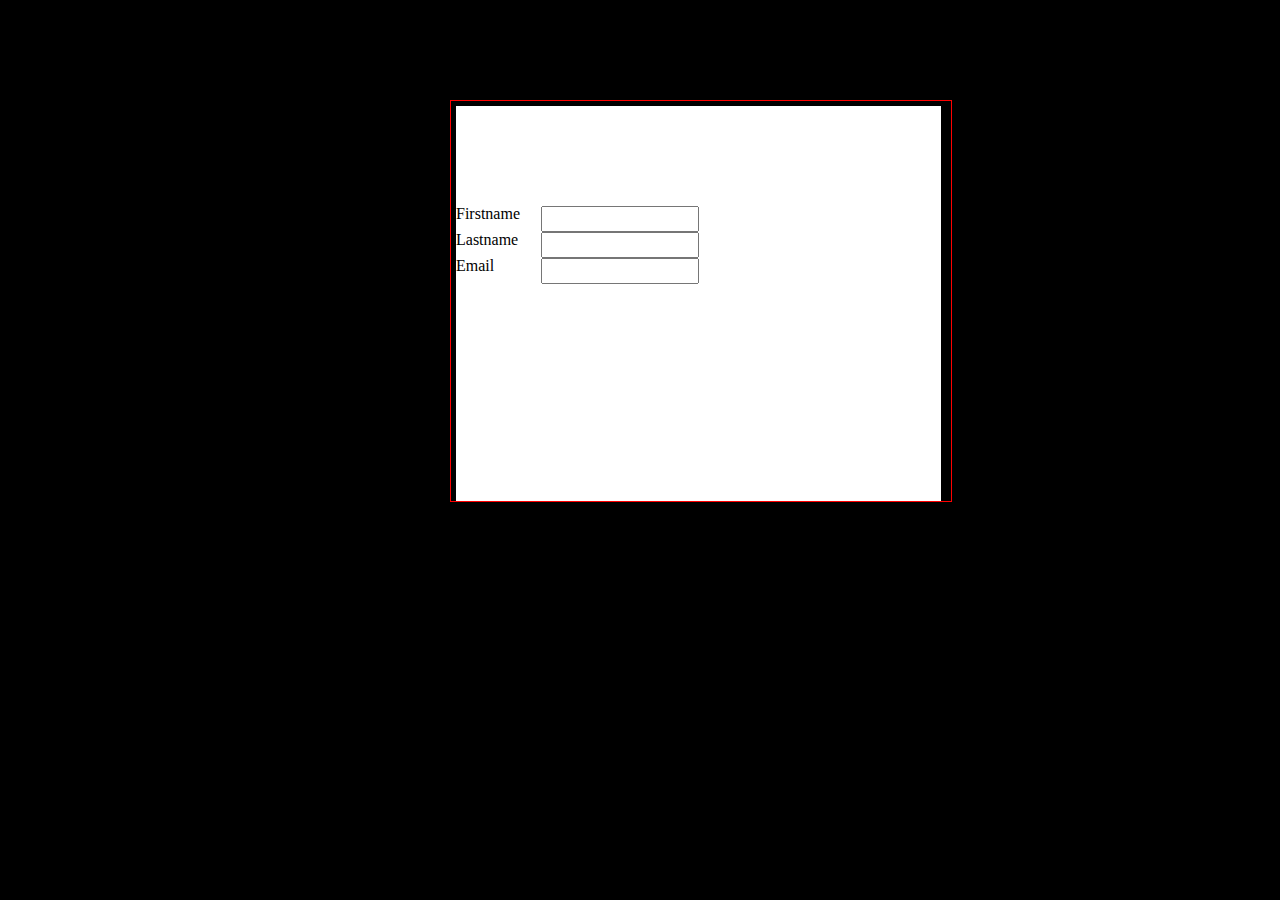
<file: form/index.html>
<!DOCTYPE html>
<html lang="en">
<head>
	<meta charset="UTF-8">
	<title>Form</title>
	<link rel="stylesheet" href="css/reset.css">
	<link rel="stylesheet" href="https://maxcdn.bootstrapcdn.com/bootstrap/4.0.0-alpha.6/css/bootstrap.min.css" 
	integrity="sha384-rwoIResjU2yc3z8GV/NPeZWAv56rSmLldC3R/AZzGRnGxQQKnKkoFVhFQhNUwEyJ" 
	crossorigin="anonymous">
	<link rel="stylesheet" href="css/style.css">
	<script
	src="https://code.jquery.com/jquery-3.1.1.js"
	integrity="sha256-16cdPddA6VdVInumRGo6IbivbERE8p7CQR3HzTBuELA="
	crossorigin="anonymous"></script>
</head>
<body>
	<iframe src="form.html" frameborder="0"></iframe>
</body>
</html>
</file>
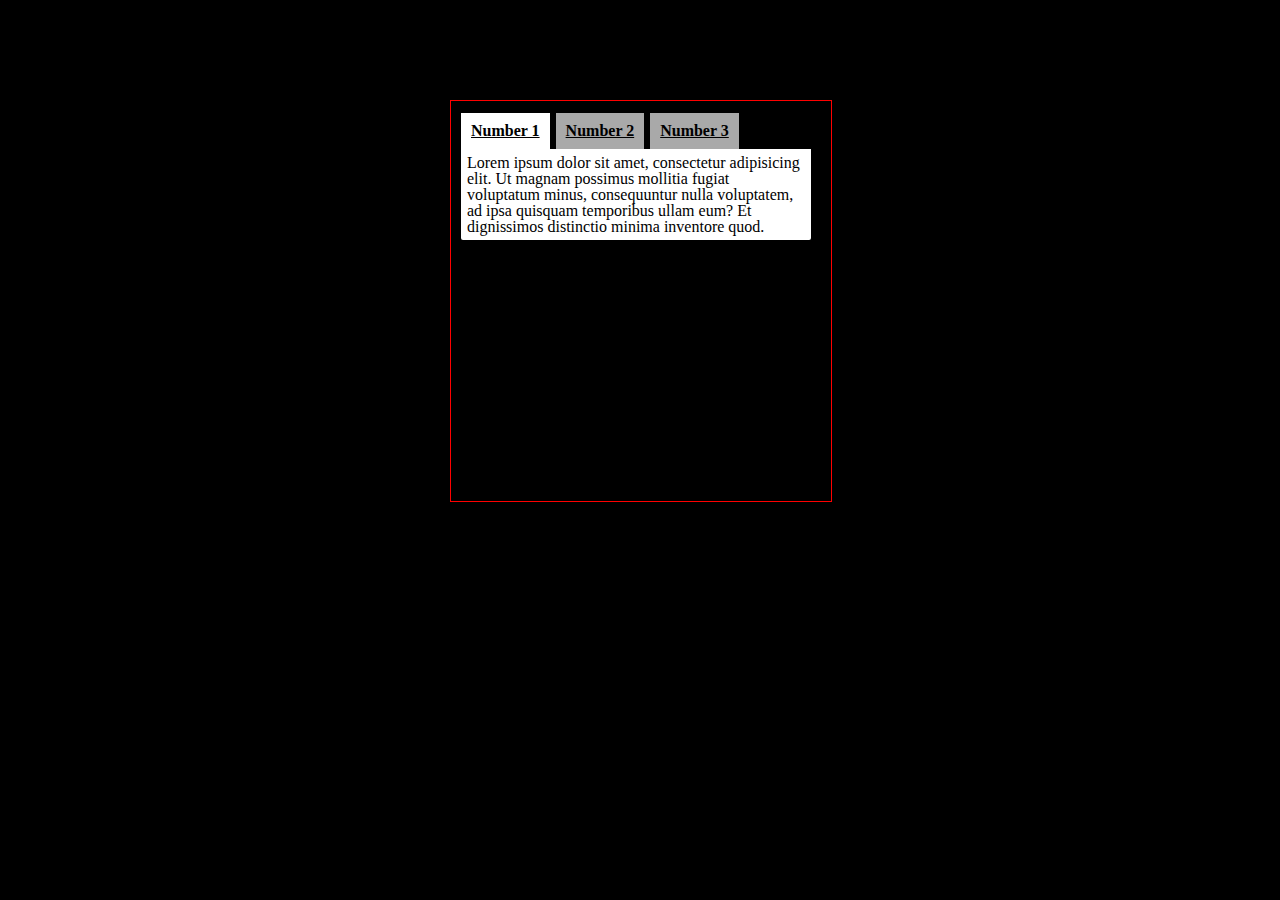
<file: tabs/index.html>
<!DOCTYPE html>
<html lang="en">
<head>
	<meta charset="UTF-8">
	<title>Tabs</title>
	<link rel="stylesheet" href="css/reset.css">
	<link rel="stylesheet" href="https://maxcdn.bootstrapcdn.com/bootstrap/4.0.0-alpha.6/css/bootstrap.min.css" 
	integrity="sha384-rwoIResjU2yc3z8GV/NPeZWAv56rSmLldC3R/AZzGRnGxQQKnKkoFVhFQhNUwEyJ" 
	crossorigin="anonymous">
	<link rel="stylesheet" href="css/style.css">
	<script
	src="https://code.jquery.com/jquery-3.1.1.js"
	integrity="sha256-16cdPddA6VdVInumRGo6IbivbERE8p7CQR3HzTBuELA="
	crossorigin="anonymous"></script>
</head>
<body>
	<iframe src="tabs.html" frameborder="0"></iframe>
</body>
</html>
</file>
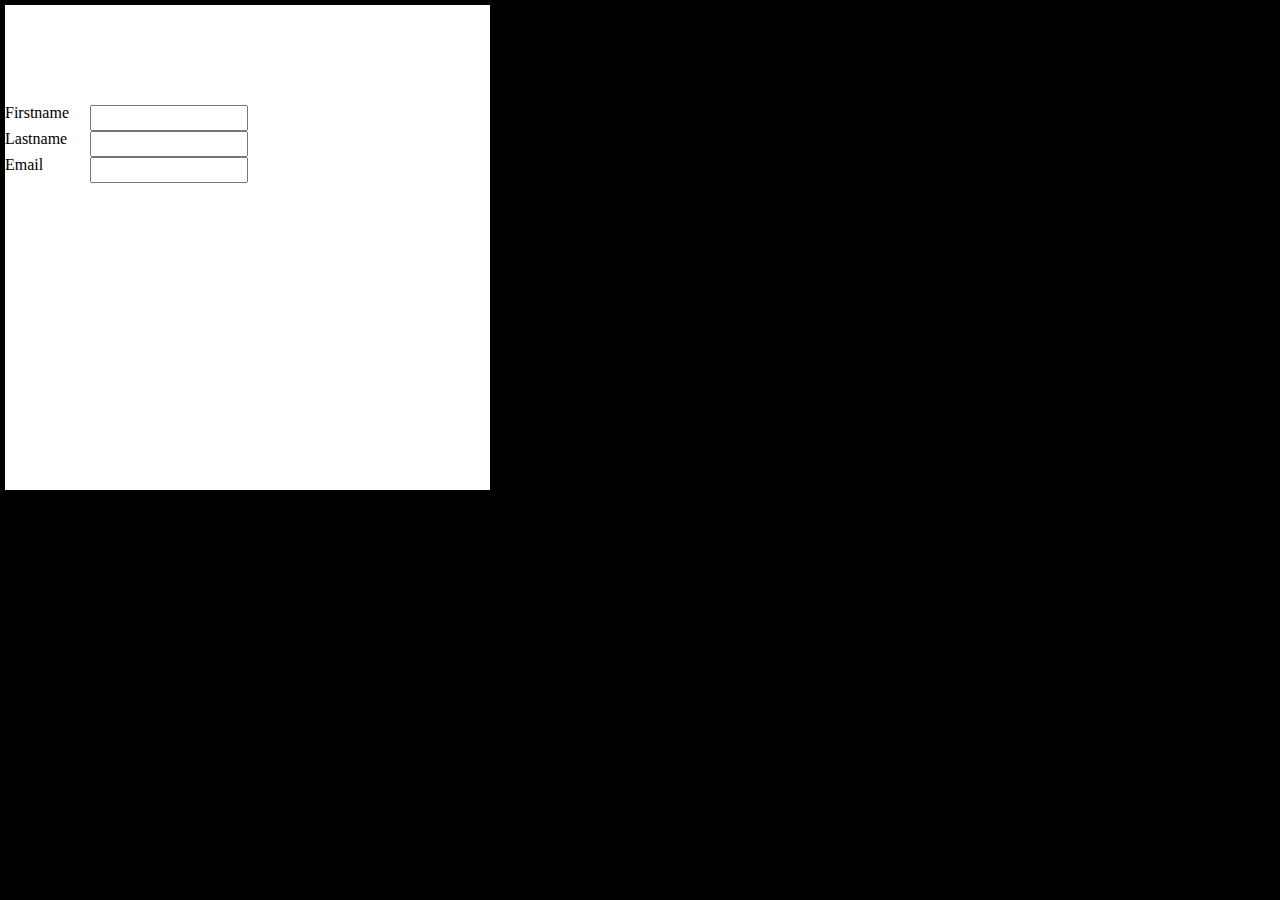
<file: form/form.html>
<!DOCTYPE html>
<html lang="en">
<head>
	<meta charset="UTF-8">
	<title>Document</title>
	<link rel="stylesheet" href="css/reset.css">
	<link rel="stylesheet" href="https://maxcdn.bootstrapcdn.com/bootstrap/4.0.0-alpha.6/css/bootstrap.min.css" 
	integrity="sha384-rwoIResjU2yc3z8GV/NPeZWAv56rSmLldC3R/AZzGRnGxQQKnKkoFVhFQhNUwEyJ" 
	crossorigin="anonymous">
	<link rel="stylesheet" href="css/style.css">
	<script
	src="https://code.jquery.com/jquery-3.1.1.js"
	integrity="sha256-16cdPddA6VdVInumRGo6IbivbERE8p7CQR3HzTBuELA="
	crossorigin="anonymous"></script>
</head>
<body>
	<form>
		<label class="firstname">
			<p>Firstname</p>
			<input type="text" name="firstname">
		</label>
		<label class="lastname">
			<p>Lastname</p>
			<input type="text" name="lastname">
		</label>
		<label class="email">
			<p>Email</p>
			<input type="text" name="email">
		</label>
	</form>
	<div class="firstname__help">
		<span>Firstname</span>
	</div>
	<div class="lastname__help">
		<span>Lastname</span>
	</div>
	<div class="email__help">
		<span>Email</span>
	</div>
	<script src="js/form.js"></script>
</body>
</html>
</file>
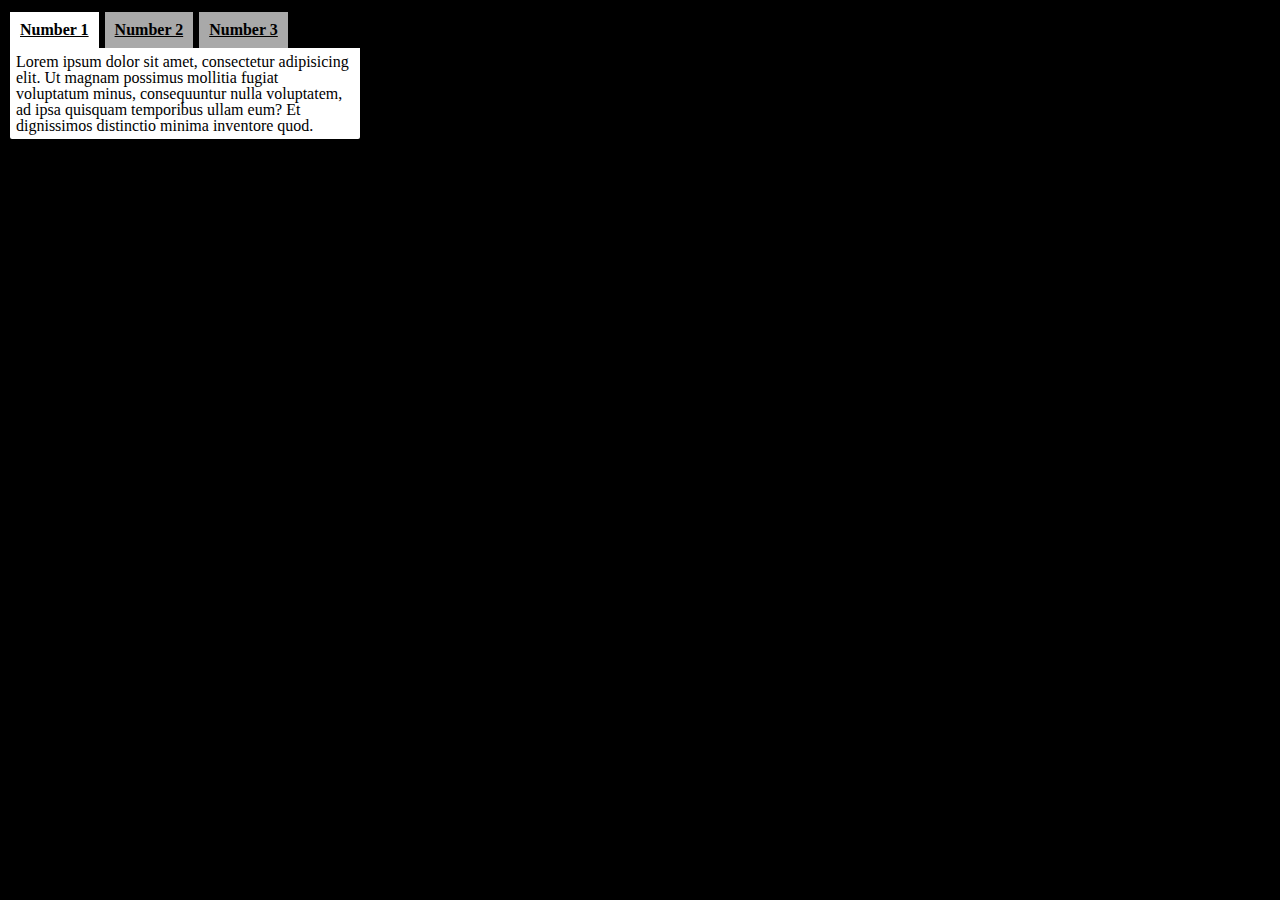
<file: tabs/tabs.html>
<!DOCTYPE html>
<html lang="en">
<head>
	<meta charset="UTF-8">
	<title>Document</title>
	<link rel="stylesheet" href="css/reset.css">
	<link rel="stylesheet" href="https://maxcdn.bootstrapcdn.com/bootstrap/4.0.0-alpha.6/css/bootstrap.min.css" 
	integrity="sha384-rwoIResjU2yc3z8GV/NPeZWAv56rSmLldC3R/AZzGRnGxQQKnKkoFVhFQhNUwEyJ" 
	crossorigin="anonymous">
	<link rel="stylesheet" href="css/style.css">
	<script
	src="https://code.jquery.com/jquery-3.1.1.js"
	integrity="sha256-16cdPddA6VdVInumRGo6IbivbERE8p7CQR3HzTBuELA="
	crossorigin="anonymous"></script>
</head>
<body>
		<div class="tabs">
		<ul>
			<li class="tabs_list1 active"><a href="#">Number 1</a></li>
			<li class="tabs_list2"><a href="#">Number 2</a></li>
			<li class="tabs_list3"><a href="#">Number 3</a></li>
		</ul>
		<div class="tabs__container">
			<div class="tabs__number1 show">
				<p>Lorem ipsum dolor sit amet, consectetur adipisicing elit. Ut magnam possimus mollitia fugiat voluptatum minus, consequuntur nulla voluptatem, ad ipsa quisquam temporibus ullam eum? Et dignissimos distinctio minima inventore quod.</p>
			</div>
			<div class="tabs__number2">
				<p>Lorem ipsum dolor sit amet, consectetur adipisicing elit. Officiis, eius temporibus ipsum placeat porro. Magnam sit rerum, nobis similique! Aliquid neque, optio vero repellendus cumque iusto explicabo, autem! Totam, quia.Lorem ipsum dolor sit amet, consectetur adipisicing elit. Laboriosam dolorem sint aperiam maiores itaque cupiditate pariatur magnam excepturi ipsa? In consequatur consequuntur ab laborum id optio ducimus exercitationem voluptatibus, iste. Lorem ipsum dolor sit amet, consectetur adipisicing elit. Culpa eveniet dolorem natus! Facere commodi eaque explicabo nemo, nesciunt consectetur laudantium numquam earum voluptas? Sequi mollitia tenetur exercitationem eos aliquid facere.</p>
			</div>
			<div class="tabs__number3">
				<p>Lorem ipsum dolor sit amet, consectetur adipisicing elit.</p> 
			</div>
		</div>
	</div>
	<script src="js/tabs.js"></script>
</body>
</html>
</file>
<file: form/css/style.css>
body {
	background: #000;
}

iframe {
	width: 500px;
	height: 400px;
	margin: 100px 0 0 450px;
	border: 1px solid red;
}

form {
	width: 485px;
	height: 385px;
	margin: 5px;
	padding-top: 100px;
	background: #fff;
}

label {
	margin: 10px;
	font-size: 16px;
}

input {
	width: 150px;
	height: 20px;
}

p {
	display: inline;
	float: left;
	width: 75px;
}

div {
	display: none;
	width: 200px;
	background: #ccc;
	border: 1px solid #000;
	-webkit-box-shadow: 5px 5px 15px 2px rgba(0,0,0,0.75);
	-moz-box-shadow: 5px 5px 15px 2px rgba(0,0,0,0.75);
	box-shadow: 5px 5px 15px 2px rgba(0,0,0,0.75);
}

.show {
	display: block;
}

.firstname__help {
	position: absolute;
	top:112px;
	right: 45px;
}

.lastname__help {
	position: absolute;
	top:175px;
	right: 45px;
}

.email__help {
	position: absolute;
	top:235px;
	right: 45px;
}
</file>
<file: tabs/css/style.css>
body {
	background: #000;
}

.tabs {
	width: 350px;
	margin: 10px;
	border-radius: 2px;
	background: #fff;
}

ul {
	background: #000;
}

li {
	display: inline-block;
	padding: 10px;
	margin: 2px 2px 0 0;
	background-color: darkgrey;
}

a {
	color: #000;
	font-weight: bold;
}

a:hover {
	color: #000;
	text-decoration: none;
}

a:focus {
	color: #000;
	text-decoration: none;
}

iframe {
	width: 380px;
	height: 400px;
	margin: 100px 0 0 450px;
	border: 1px solid red;
}

p {
	margin: 1px;
	padding: 5px;
}

.active {
	background: #fff;
}

.tabs__number1, 
.tabs__number2, 
.tabs__number3 {
	display: none;
}

div .show {
	display: block;
}
</file>
